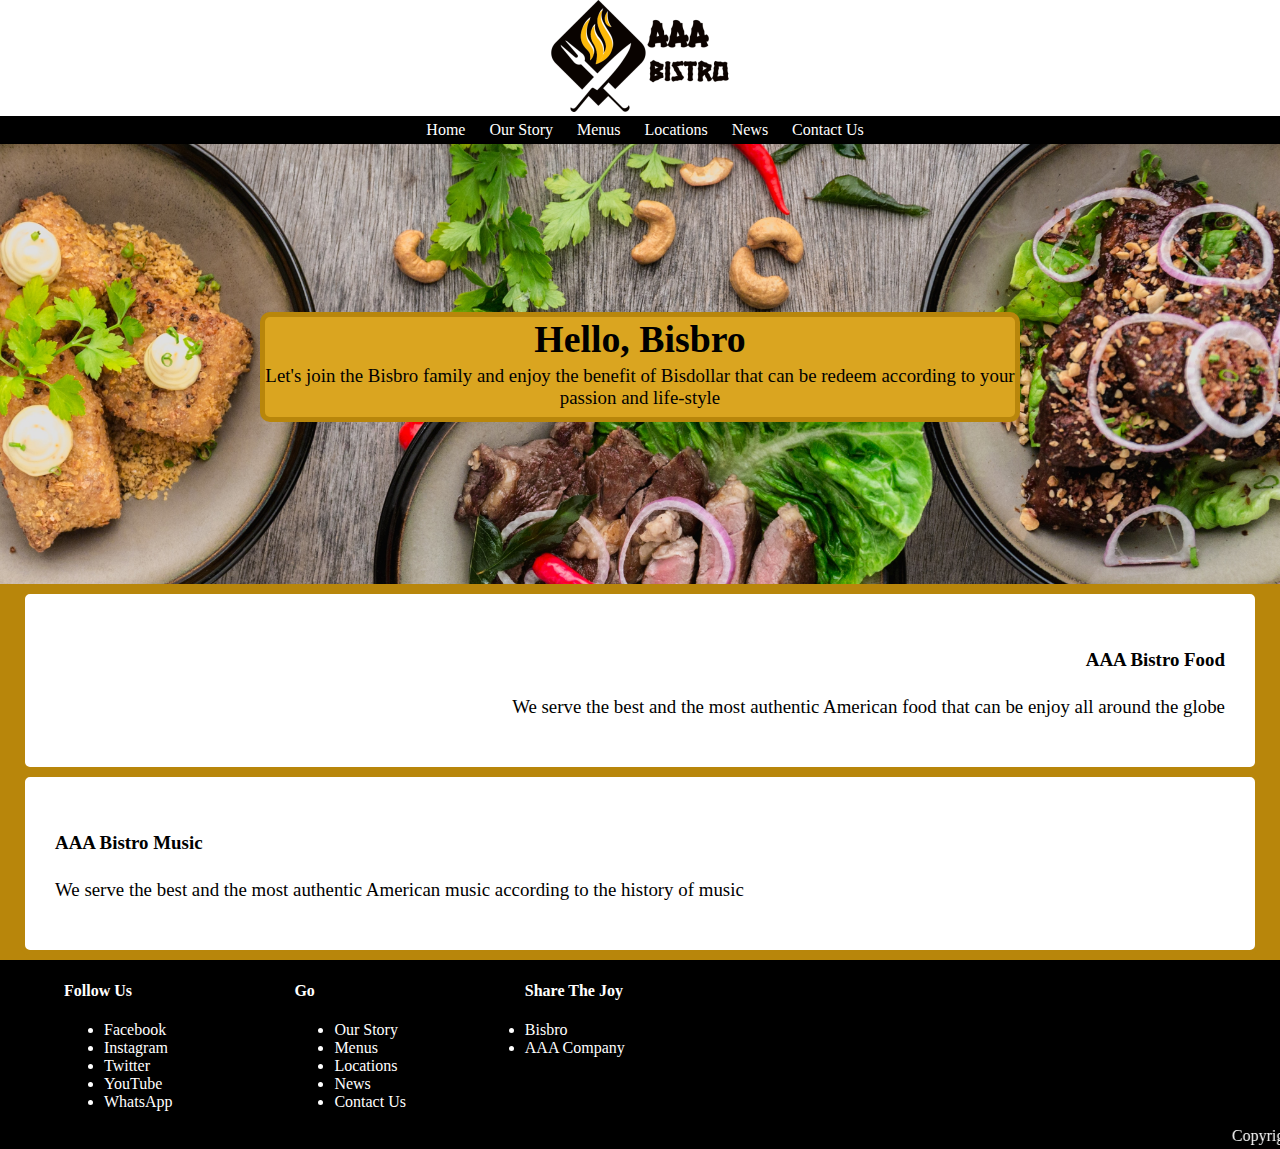
<file: index.html>
<!DOCTYPE html>
<html>
    <head>
        <title>Home - AAA Bistro</title>
        <meta type= "description" content="AAA Bistro is a place to enjoy good food and good music">
        
        <link rel="icon" href="images/AAA-Bistro-2.png" type="images/x-icon">

        <link rel="stylesheet" href="CSS/style.css">
    </head>
    <body>
        <div class="container">
            <div class="header">
                <!-- Logo Start -->
                <a href="index.html">
                    <img src="images/AAA-Bistro-2.png">
                </a>
                <!-- Logo End -->
    
                <!-- Menu Start -->
                <div class="menu">
                    <ul>
                        <li>
                            <a href="index.html" title="Home">Home</a>
                        </li>
                        <li>
                            <a href="our-story.html" title="Our Story">Our Story</a>
                        </li>
                        <li>
                            <a href="menu.html" title="Menus">Menus</a>
                        </li>
                        <li>
                            <a href="locations.html" title="Locations">Locations</a>
                        </li>
                        <li>
                            <a href="news.html" title="News">News</a> 
                        </li>
                        <li>
                            <a href="contact.html" title="Contact Us">Contact Us</a> 
                        </li>
                    </ul>
                </div>
            </div>
            <!-- Menu End -->

            <!-- Spotlight Start -->
            <div class="spotlight">
                <h1>Hello, Bisbro</h1>
                <div class="massage">
                    <p>Let's join the Bisbro family and enjoy the benefit of Bisdollar that can be redeem according to your passion and life-style</p>
                </div> 
            </div>           
            <!-- Spotlight End -->
    
            <!-- Content Start-->
            <div class="content">
                <div class="cont-1">
                    <h4>AAA Bistro Food</h4>
                    <p>We serve the best and the most authentic American food that can be enjoy all around the globe</p>
                </div>
                <div class="cont-2">
                    <h4>AAA Bistro Music</h4>
                    <p>We serve the best and the most authentic American music according to the history of music</p>
                </div>
            </div>
            <!-- Content End -->
    
            <!-- Footer Start -->
            <div class="footer">
                <div class="container-box">
                    <div class="sosmed">
                        <h4>Follow Us</h4>
                            <ul>
                                <li>
                                    <a href="https://www.facebook.com" title="Facebook">Facebook</a>
                                </li>
                                <li>
                                    <a href="https://instagram.com" title="Instagram">Instagram</a>
                                </li>
                                <li>
                                    <a href="https://twitter.com" title="Twitter">Twitter</a>
                                </li>
                                <li>
                                    <a href="https://www.youtube.com" title="YouTube">YouTube</a>
                                </li>
                                <li>
                                    <a href="https://web.whatsapp.com" title="WhatsApp">WhatsApp</a>
                                </li>
                            </ul>
                    </div>
                    <div class="go">
                        <h4>Go</h4>
                            <ul>
                                <li>
                                    <a href="our-story.html" title="Our Story">Our Story</a>
                                </li>
                                <li>
                                    <a href="menu.html" title="Menus">Menus</a>
                                </li>
                                <li>
                                    <a href="locations.html" title="Locations">Locations</a>
                                </li>
                                <li>
                                    <a href="news.html" title="News">News</a> 
                                </li>
                                <li>
                                    <a href="contact.html" title="Contact Us">Contact Us</a> 
                                </li>
                            </ul>
                    </div>
                    <div class="share">
                        <h4>Share The Joy</h4>
                            <ul>
                                <li>
                                    Bisbro
                                </li>
                                <li>
                                    AAA Company
                                </li>
                            </ul>
                    </div>
                </div>
            </div>     
            <!-- Footer End -->
    
            <!-- Copyright Start -->
            <div class="copyright">
                <marquee behavior:"alternate" direction:"left">Copyright © 2019 AAA Bistro All Right Reserved</marquee>
            </div>
            <!-- Copyright End -->
        </div>      
    </body>
</html>
</file>
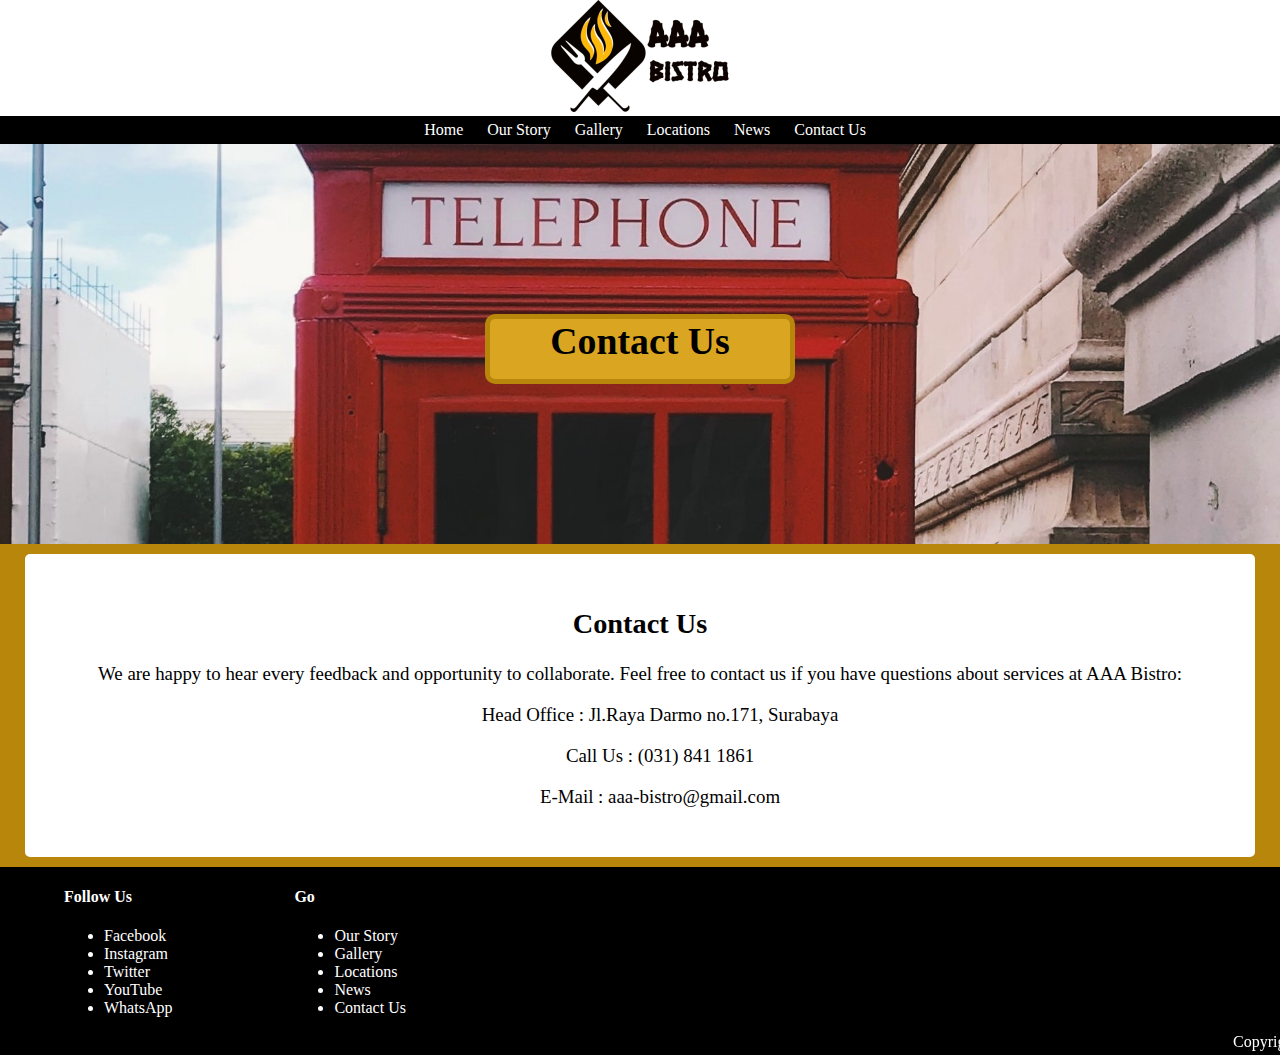
<file: contact.html>
<!DOCTYPE html>
<html>
    <head>
        <title>Contact - AAA Bistro</title>

        <link rel="icon" href="images/AAA-Bistro-2.png" type="images/x-icon">

        <link rel="stylesheet" href="CSS/style-6.css">
    </head>
    <body>
        <div class="header">
            <!-- Logo Start -->
            <a href="index.html">
                <img src="images/AAA-Bistro-2.png">
            </a>
            <!-- Logo End -->

            <!-- menu Start -->
            <div class="menu">
                <ul>
                    <li>
                        <a href="index.html" title="Home">Home</a>
                    </li>
                    <li>
                        <a href="our-story.html" title="Our Story">Our Story</a>
                    </li>
                    <li>
                        <a href="Gallery.html" title="Gallery">Gallery</a>
                    </li>
                    <li>
                        <a href="locations.html" title="Locations">Locations</a>
                    </li>
                    <li>
                        <a href="news.html" title="News">News</a> 
                    </li>
                    <li>
                        <a href="contact.html" title="Contact Us">Contact Us</a> 
                    </li>
                </ul>
            </div>
        </div>
        <!-- menu End -->

        <!-- Spotlight Start -->
        <div class="contact">
            <h1>Contact Us</h1>
        </div> 
        <!-- Spotlight End -->

        <!-- Content Start -->
        <div class="contact-content">
            <div class="c-cont-1">
                <h2>Contact Us</h2>
                    <p>We are happy to hear every feedback and opportunity to collaborate. Feel free to contact us if you have questions about services at AAA Bistro:</p>
                    <ul>Head Office : Jl.Raya Darmo no.171, Surabaya</ul>
                    <ul>Call Us : (031) 841 1861</ul>
                    <ul>E-Mail : aaa-bistro@gmail.com</ul>
                </div>
            </div>
        <!-- COntent End -->

        <!-- Footer Start -->
        <div class="footer">
            <div class="container-box">
                <div class="sosmed">
                    <h4>Follow Us</h4>
                        <ul>
                            <li>
                                <a href="https://www.facebook.com" title="Facebook">Facebook</a>
                            </li>
                            <li>
                                <a href="https://instagram.com" title="Instagram">Instagram</a>
                            </li>
                            <li>
                                <a href="https://twitter.com" title="Twitter">Twitter</a>
                            </li>
                            <li>
                                <a href="https://www.youtube.com" title="YouTube">YouTube</a>
                            </li>
                            <li>
                                <a href="https://wa.me/+6287853118311" title="WhatsApp">WhatsApp</a>
                            </li>
                        </ul>
                </div>
                <div class="go">
                    <h4>Go</h4>
                        <ul>
                            <li>
                                <a href="our-story.html" title="Our Story">Our Story</a>
                            </li>
                            <li>
                                <a href="Gallery.html" title="Gallery">Gallery</a>
                            </li>
                            <li>
                                <a href="locations.html" title="Locations">Locations</a>
                            </li>
                            <li>
                                <a href="news.html" title="News">News</a> 
                            </li>
                            <li>
                                <a href="contact.html" title="Contact Us">Contact Us</a> 
                            </li>
                        </ul>
                </div>
            </div>
        </div>
        <!-- Footer End -->

        <!-- Copyright Start -->
        <div class="copyright">
            <marquee behavior:"alternate" direction:"left">Copyright © 2019 AAA Bistro All Right Reserved</marquee>
        </div>
        <!-- Copyright End -->
    </body>
</html>
</file>
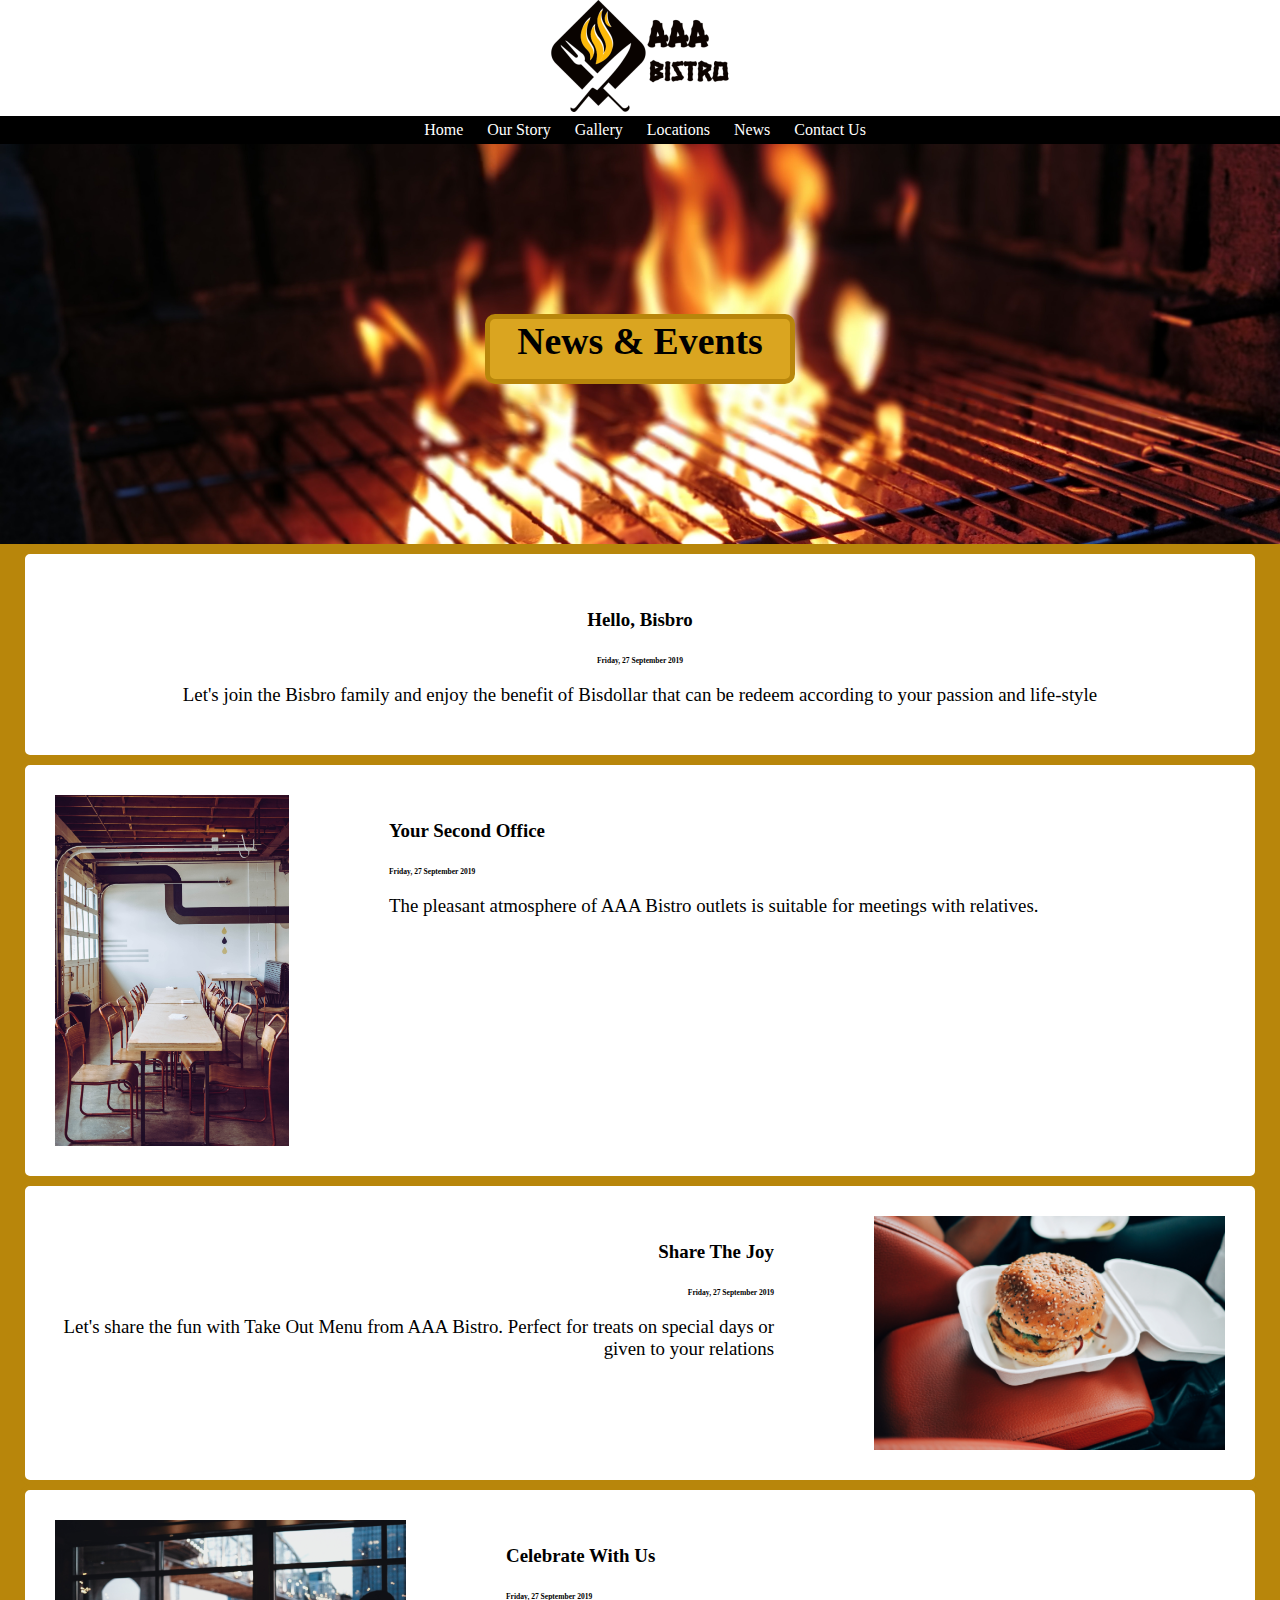
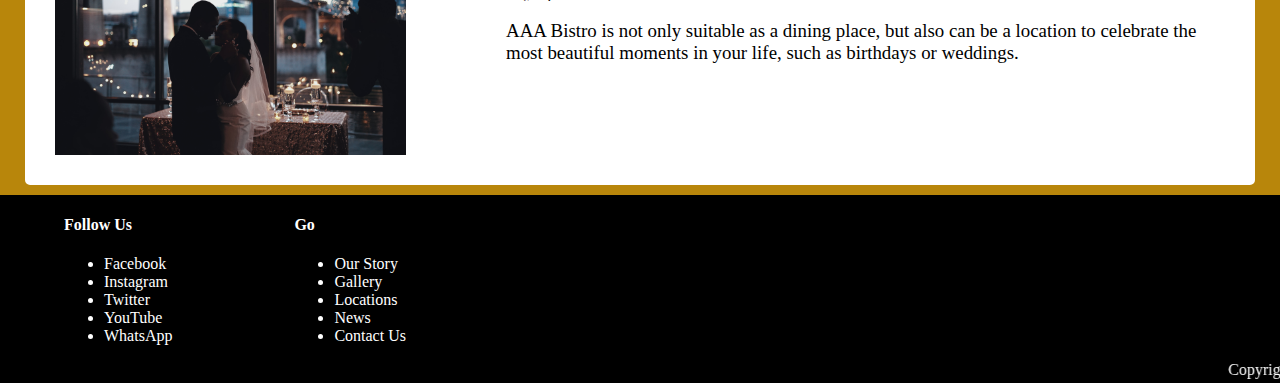
<file: news.html>
<!DOCTYPE html>
<html>
    <head>
        <title>News - AAA Bistro</title>

        <link rel="icon" href="images/AAA-Bistro-2.png" type="images/x-icon">

        <link rel="stylesheet" href="CSS/style-5.css">
    </head>
    <body>
        <div class="header">
            <!-- Logo Start -->
            <a href="index.html">
                <img src="images/AAA-Bistro-2.png">
            </a>
            <!-- Logo End -->

            <!-- menu Start -->
            <div class="menu">
                <ul>
                    <li>
                        <a href="index.html" title="Home">Home</a>
                    </li>
                    <li>
                        <a href="our-story.html" title="Our Story">Our Story</a>
                    </li>
                    <li>
                        <a href="Gallery.html" title="Gallery">Gallery</a>
                    </li>
                    <li>
                        <a href="locations.html" title="Locations">Locations</a>
                    </li>
                    <li>
                        <a href="news.html" title="News">News</a> 
                    </li>
                    <li>
                        <a href="contact.html" title="Contact Us">Contact Us</a> 
                    </li>
                </ul>
            </div>
        </div>
        <!-- menu End -->

        <!-- Spotlight Start -->
        <div class="news">
            <h1>News & Events</h1> 
        </div>
        <!-- Spotlight End -->

        <!-- Content Start -->
        <div class="news-content">
                <div class="n-cont-1">
                    <h4>Hello, Bisbro</h4>
                    <h5>Friday, 27 September 2019</h5>
                    <p>Let's join the Bisbro family and enjoy the benefit of Bisdollar that can be redeem according to your passion and life-style</p>
                </div>
                <div class="n-cont-2">
                    <img src="images/meeting.jpg" style="width: 20%">
                    <div class="n-c">
                        <h4>Your Second Office</h4>
                        <h5>Friday, 27 September 2019</h5>
                        <p>The pleasant atmosphere of AAA Bistro outlets is suitable for meetings with relatives.</p>
                    </div>
                </div>
                <div class="n-cont-3">
                    <img src="images/takeout.jpg" style="width: 30%">
                    <div class="n-c-2">    
                        <h4>Share The Joy</h4>
                        <h5>Friday, 27 September 2019</h5>
                        <p>Let's share the fun with Take Out Menu from AAA Bistro. Perfect for treats on special days or given to your relations</p>
                    </div>
                </div>
                <div class="n-cont-4">
                    <img src="images/wedding.jpg" style="width: 30%">
                    <div class="n-c-3">
                        <h4>Celebrate With Us</h4>
                        <h5>Friday, 27 September 2019</h5>
                        <p>AAA Bistro is not only suitable as a dining place, but also can be a location to celebrate the most beautiful moments in your life, such as birthdays or weddings.</p>
                    </div>
                </div>
            </div>
        <!-- Content End -->

        <!-- Footer Start -->
        <div class="footer">
            <div class="container-box">
                <div class="sosmed">
                    <h4>Follow Us</h4>
                        <ul>
                            <li>
                                <a href="https://www.facebook.com" title="Facebook">Facebook</a>
                            </li>
                            <li>
                                <a href="https://instagram.com" title="Instagram">Instagram</a>
                            </li>
                            <li>
                                <a href="https://twitter.com" title="Twitter">Twitter</a>
                            </li>
                            <li>
                                <a href="https://www.youtube.com" title="YouTube">YouTube</a>
                            </li>
                            <li>
                                <a href="https://wa.me/+6287853118311" title="WhatsApp">WhatsApp</a>
                            </li>
                        </ul>
                </div>
                <div class="go">
                    <h4>Go</h4>
                        <ul>
                            <li>
                                <a href="our-story.html" title="Our Story">Our Story</a>
                            </li>
                            <li>
                                <a href="Gallery.html" title="Gallery">Gallery</a>
                            </li>
                            <li>
                                <a href="locations.html" title="Locations">Locations</a>
                            </li>
                            <li>
                                <a href="news.html" title="News">News</a> 
                            </li>
                            <li>
                                <a href="contact.html" title="Contact Us">Contact Us</a> 
                            </li>
                        </ul>
                </div>
            </div>
        </div>
        <!-- Footer End -->

        <!-- Copyright Start -->
        <div class="copyright">
            <marquee behavior:"alternate" direction:"left">Copyright © 2019 AAA Bistro All Right Reserved</marquee>
        </div>
        <!-- Copyright End -->
    </body>
</html>
</file>
<file: CSS/style.css>
body {
    background-color: goldenrod;
    margin: 0;
    font-family: cursive;
}

.container {
    width: 100%;
    overflow: auto;
    margin: 0px auto;
    background-color: black;
}

/* Header Start */
.header {
    background-color: white;
    text-align: center;
}

.menu ul {
    background-color: black;
    margin: 0px;
    text-align: center;
    font-family: cursive;
    padding: 5px 0px 5px 30px;
}

.menu li {
    display: inline;
    margin-right: 20px;
}
 .menu li a {
     color: white;
     text-decoration: none;
 }

 .menu li a:hover{
     background-color: goldenrod;
     color: black;
     padding: 5px 0px 5px 0px;
 }
 /* Header End */

/* Spotlight Start *//*
.spotlight {
    overflow: auto;
    background-color: goldenrod;
    border: 1px solid goldenrod;
    border-radius: 4px;
    padding: 20px 0;
    text-align: center;
    font-family: cursive;
    font-size: 1.5cm;
    color: black;
}
*/
.spotlight {
    background-image: url("../images/food-2.jpg");
    background-position: center;
    background-repeat: no-repeat;
    background-size: cover;
    background-attachment: fixed;
    position: relative;
    height: 400px;
    padding: 20px 0;
}

.spotlight h1{
    background: goldenrod;
    width: 750px;
    height: 100px;
    text-align: center;
    position: absolute;
    top: 45%;
    left: 50%;
    transform: translate(-50%, -50%);
    font-size: 1cm;
    color: black;
    border: 5px solid darkgoldenrod;
    border-radius: 10px;
}

.massage {
    /*background: goldenrod;*/
    width: 750px;
    height: 80px;
    text-align: center;
    position: absolute;
    top: 55%;
    left: 50%;
    transform: translate(-50%, -50%);
    font-size: 0.5cm;
    color: black;
}

  

/* Spotlight End */

 /* Content Start */
.content {
    overflow: auto;
    background-color: darkgoldenrod;
    padding: 5px 0;
    text-align: Center;
}

.cont-1 {
    overflow: auto;
    background-color: white;
    padding: 30px;
    text-align: right;
    font-size: 0.5cm;
    border: 5px solid darkgoldenrod;
    border-radius: 10px;
    margin-left: 20px;
    margin-right: 20px;
}

.cont-1 img {
    float: left;
    padding-right: 100px;
}

.c-c {
    float: right;
}

.cont-2 {
    overflow: auto;
    background-color: white;
    padding: 30px;
    text-align: left;
    font-size: 0.5cm;
    border: 5px solid darkgoldenrod;
    border-radius: 10px;
    margin-left: 20px;
    margin-right: 20px;
}

.cont-2 img {
    float: right;
    padding-left: 100px;
}

.c-c-2 {
    float: left;
}
 /* Content End */

 /* Footer Start */
.footer {
    background-color: black;
    color: white;
    padding: 0px;
    
}

.container-box {
    width: 90%;
    overflow: auto;
    margin: 0px auto;
}

.sosmed li a {
    color: white;
    text-decoration: none;
}

.sosmed li a:hover {
    color: goldenrod;
}

.go li a{
    color: white;
    text-decoration: none;
}

.go li a:hover{
    color: goldenrod;
}

.sosmed, .go {
    background-color: black;
    float: left;
    width: 20%;
    font-family: cursive;
}
 /* Footer End */

 /* Copyright Start */
.copyright {
    overflow: auto;
    background-color: black;
    color: white;
    text-align: center;
    padding: 0px;
}
/* Copyright End */
</file>
<file: CSS/style-6.css>
body {
    background-color: goldenrod;
    margin: 0;
    font-family: cursive;
}

.container {
    width: 100%;
    overflow: auto;
    margin: 0px auto;
    background-color: black;
}

/* Header Start */
.header {
    background-color: white;
    text-align: center;
}

.menu ul {
    background-color: black;
    margin: 0px;
    text-align: center;
    font-family: cursive;
    padding: 5px 0px 5px 30px;
}

.menu li {
    display: inline;
    margin-right: 20px;
}
 .menu li a {
     color: white;
     text-decoration: none;
 }

 .menu li a:hover{
     background-color: goldenrod;
     color: black;
     padding: 5px 0px 5px 0px;
 }
 /* Header End */

/* Spotlight Start *//*
.spotlight {
    overflow: auto;
    background-color: goldenrod;
    border: 1px solid goldenrod;
    border-radius: 4px;
    padding: 20px 0;
    text-align: center;
    font-family: cursive;
    font-size: 1.5cm;
    color: black;
}
*/

.contact {
    background-image: url("../images/phone.jpg");
    background-position: center;
    background-repeat: no-repeat;
    background-size: cover;
    background-attachment: fixed;
    position: relative;
    height: 400px;
    padding: 0px 0;
}

.contact h1{
    background: goldenrod;
    width: 300px;
    height: 60px;
    text-align: center;
    position: absolute;
    top: 45%;
    left: 50%;
    transform: translate(-50%, -50%);
    font-size: 1cm;
    color: black;
    border: 5px solid darkgoldenrod;
    border-radius: 10px;
}
/* Spotlight End */

 /* Content Start */
.contact-content {
    overflow: auto;
    background-color: darkgoldenrod;
    padding: 5px 0;
    text-align: Center;
}

.c-cont-1 {
    overflow: auto;
    background-color: white;
    padding: 30px;
    text-align: center;
    font-size: 0.5cm;
    border: 5px solid darkgoldenrod;
    border-radius: 10px;
    margin-left: 20px;
    margin-right: 20px;
}
 /* Content End */

 /* Footer Start */
.footer {
    background-color: black;
    color: white;
    padding: 0px;
    
}

.container-box {
    width: 90%;
    overflow: auto;
    margin: 0px auto;
}

.sosmed li a {
    color: white;
    text-decoration: none;
}

.sosmed li a:hover {
    color: goldenrod;
}

.go li a{
    color: white;
    text-decoration: none;
}

.go li a:hover{
    color: goldenrod;
}

.sosmed, .go {
    background-color: black;
    float: left;
    width: 20%;
    font-family: cursive;
}
 /* Footer End */

 /* Copyright Start */
.copyright {
    overflow: auto;
    background-color: black;
    color: white;
    text-align: center;
    padding: 0px;
}
/* Copyright End */
</file>
<file: CSS/style-5.css>
body {
    background-color: goldenrod;
    margin: 0;
    font-family: cursive;
}

.container {
    width: 100%;
    overflow: auto;
    margin: 0px auto;
    background-color: black;
}

/* Header Start */
.header {
    background-color: white;
    text-align: center;
}

.menu ul {
    background-color: black;
    margin: 0px;
    text-align: center;
    font-family: cursive;
    padding: 5px 0px 5px 30px;
}

.menu li {
    display: inline;
    margin-right: 20px;
}
 .menu li a {
     color: white;
     text-decoration: none;
 }

 .menu li a:hover{
     background-color: goldenrod;
     color: black;
     padding: 5px 0px 5px 0px;
 }
 /* Header End */

/* Spotlight Start *//*
.spotlight {
    overflow: auto;
    background-color: goldenrod;
    border: 1px solid goldenrod;
    border-radius: 4px;
    padding: 20px 0;
    text-align: center;
    font-family: cursive;
    font-size: 1.5cm;
    color: black;
}
*/

.news {
    background-image: url("../images/grill.jpg");
    background-position: center;
    background-repeat: no-repeat;
    background-size: cover;
    background-attachment: fixed;
    position: relative;
    height: 400px;
    padding: 0px 0;
}

.news h1{
    background: goldenrod;
    width: 300px;
    height: 60px;
    text-align: center;
    position: absolute;
    top: 45%;
    left: 50%;
    transform: translate(-50%, -50%);
    font-size: 1cm;
    color: black;
    border: 5px solid darkgoldenrod;
    border-radius: 10px;
}
/* Spotlight End */

 /* Content Start */
.news-content {
    overflow: auto;
    background-color: darkgoldenrod;
    padding: 5px 0;
    text-align: Center;
}

.n-cont-1 {
    overflow: auto;
    background-color: white;
    padding: 30px;
    text-align: center;
    font-size: 0.5cm;
    border: 5px solid darkgoldenrod;
    border-radius: 10px;
    margin-left: 20px;
    margin-right: 20px;
}

.n-cont-1 h5 {
    font-size: 0.2cm;
}

.n-cont-2 {
    overflow: auto;
    background-color: white;
    padding: 30px;
    text-align: left;
    font-size: 0.5cm;
    border: 5px solid darkgoldenrod;
    border-radius: 10px;
    margin-left: 20px;
    margin-right: 20px;
}

.n-cont-2 h5 {
    font-size: 0.2cm;
}

.n-cont-2 img {
    float: left;
    padding-right: 100px;
}

.n-cont-2.n-c {
    float: right;
}


.n-cont-3 {
    overflow: auto;
    background-color: white;
    padding: 30px;
    text-align: right;
    font-size: 0.5cm;
    border: 5px solid darkgoldenrod;
    border-radius: 10px;
    margin-left: 20px;
    margin-right: 20px;
}

.n-cont-3 h5 {
    font-size: 0.2cm;
}

.n-cont-3 img {
    float: right;
    padding-left: 100px;
}

.n-cont-3.n-c-2 {
    float: left;
}

.n-cont-4 {
    overflow: auto;
    background-color: white;
    padding: 30px;
    text-align: left;
    font-size: 0.5cm;
    border: 5px solid darkgoldenrod;
    border-radius: 10px;
    margin-left: 20px;
    margin-right: 20px;
}

.n-cont-4 h5 {
    font-size: 0.2cm;
}

.n-cont-4 img {
    float: left;
    padding-right: 100px;
}

.n-cont-4.n-c-3 {
    float: right;
}
 /* Content End */

 /* Footer Start */
.footer {
    background-color: black;
    color: white;
    padding: 0px;
    
}

.container-box {
    width: 90%;
    overflow: auto;
    margin: 0px auto;
}

.sosmed li a {
    color: white;
    text-decoration: none;
}

.sosmed li a:hover {
    color: goldenrod;
}

.go li a{
    color: white;
    text-decoration: none;
}

.go li a:hover{
    color: goldenrod;
}

.sosmed, .go {
    background-color: black;
    float: left;
    width: 20%;
    font-family: cursive;
}
 /* Footer End */

 /* Copyright Start */
.copyright {
    overflow: auto;
    background-color: black;
    color: white;
    text-align: center;
    padding: 0px;
}
/* Copyright End */
</file>
